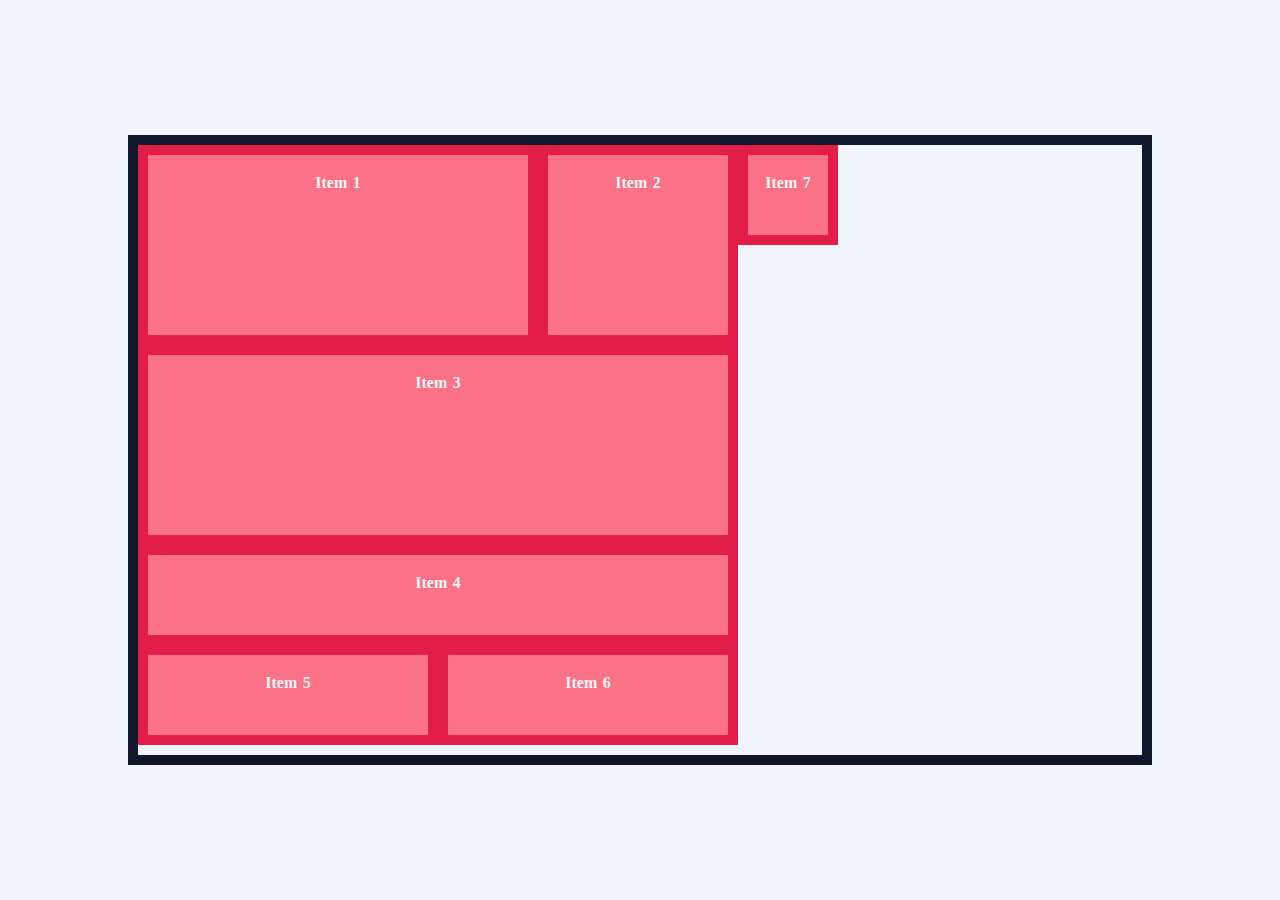
<file: css/grid/index.html>
<!DOCTYPE html>
<html lang="en">
<head>
    <meta charset="UTF-8">
    <meta name="viewport" content="width=device-width, initial-scale=1.0">
    <title>CSS Grid</title>
    <link rel="stylesheet" href="./grid.css">
</head>
<body>
    
    <div class="container">
        <div class="item item-1"> Item 1</div>
        <div class="item item-2"> Item 2</div>
        <div class="item item-3"> Item 3</div>
        <div class="item item-4"> Item 4</div>
        <div class="item item-5"> Item 5</div>
        <div class="item item-6"> Item 6</div>
        <div class="item item-7"> Item 7</div>
    </div>

</body>
</html>
</file>
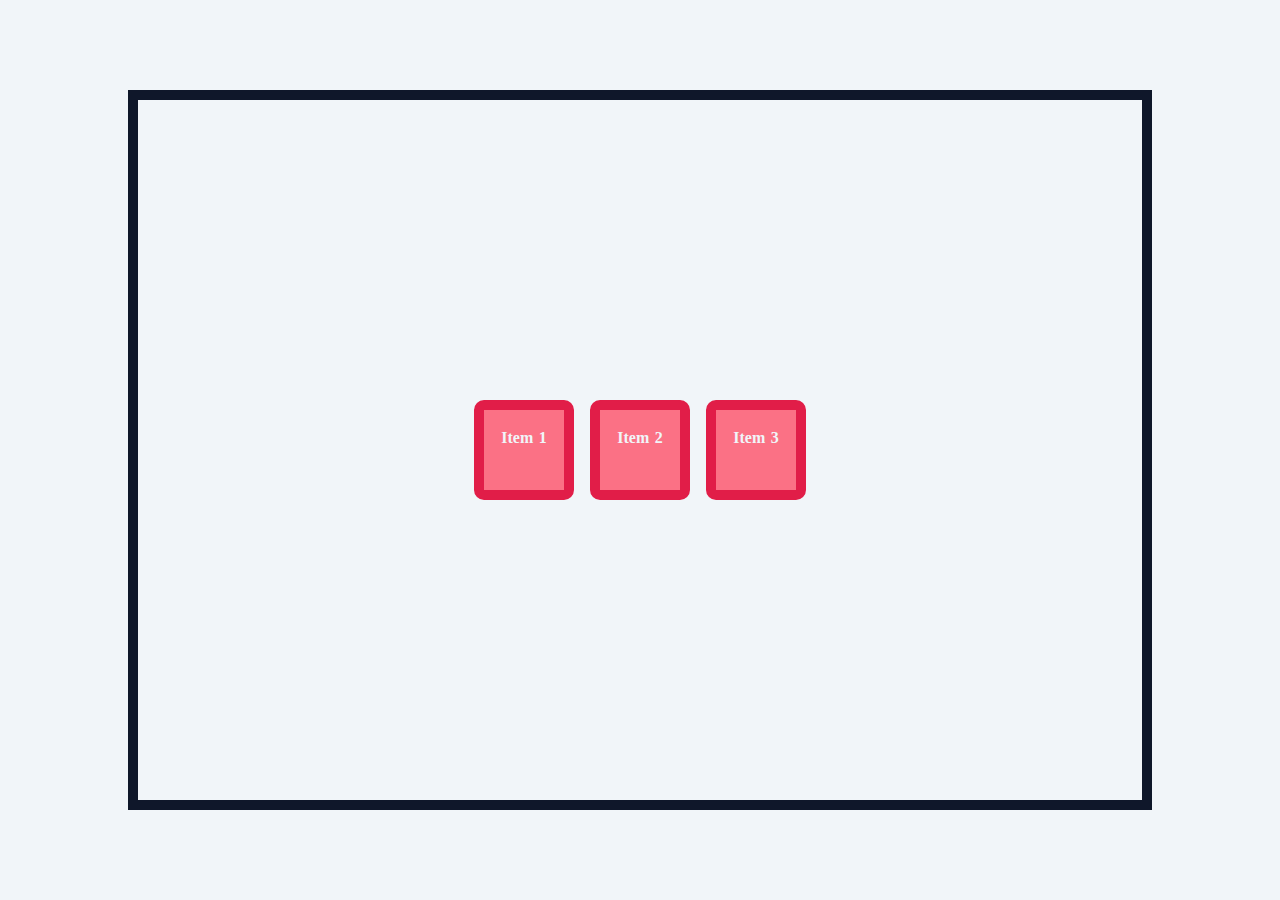
<file: css/flexbox/flexbox.html>
<!DOCTYPE html>
<html lang="en">
<head>
    <meta charset="UTF-8">
    <meta name="viewport" content="width=device-width, initial-scale=1.0">
    <title>Flexbox</title>
    <link rel="stylesheet" href="./flexbox.css">
</head>
<body>
    
    <div class="container">
        <div class="item item-1">Item 1 </div>
        <div class="item item-2">Item 2 </div>
        <div class="item item-3">Item 3 </div>
        <!-- <div class="item item-1">Item 1 </div>
        <div class="item item-1">Item 2 </div>
        <div class="item item-1">Item 3 </div>
        <div class="item item-1">Item 1 </div>
        <div class="item item-1">Item 2 </div>
        <div class="item item-1">Item 3 </div> -->
    </div>



</body>
</html>
</file>
<file: css/grid/grid.css>
:root{
    --clr-dark: #0f172a;
    --clr-light: #f1f5f9;
    --clr-accent: #e11d48;
}
*, *::before, *::after{
    box-sizing: border-box;
}
body{
    margin: 0;
    padding: 0;
    line-height: 1.5;
    word-spacing: 1.4px;
    font-family: 'Times New Roman', Times, serif;
    color: var(--clr-dark);
    background-color: var(--clr-light);
    display: flex;
    justify-content: center;
    align-items: center;
    height: 100vh;

}
.container{
    width: 80%;
    height: 70%;
    margin: 0 auto;
    border: 10px solid var(--clr-dark);
}

.item{
    width: 100%;
    background-color: #fb7185;
    padding: 1em;
    font-weight: 700;
    color: var(--clr-light);
    text-align: center;
    border: 10px solid var(--clr-accent);
}
/* End of Base Style */

.container{
    display: grid;
    grid-template-columns: 100px 100px 100px 100px 100px 100px; /* specify per collumn space*/
    grid-template-rows: 100px 100px 100px 100px 100px 100px; /* specify per row space*/
    grid-auto-rows: 100px;
    grid-auto-columns: 100px;
    grid-auto-flow: column;
}
.item-1{
    /* grid-row-start: 1;
    grid-row-end: 3;
    grid-column-start: 1;
    grid-column-end: 5;  using this four or using this two are same*/
    grid-row: 1 / 3;
    grid-column: 1 / 5; /*Starting line (separate by /) endline number*/

}
.item-2{
    grid-row: 1 / 3;
    grid-column: 5 / 7;
}
.item-3{
    grid-row: span 2; /* where ever you are just expand  to the next line*/
    grid-column: span 6;
}
.item-4{
    /* grid-area: row-start col-start row-end col-end; */
    grid-area: 5 / 1 / 5 / -1
}
.item-5{
    /* grid-area: row-start col-start row-end col-end; */
    grid-area: 6 / 1 / 6 / 4
}

.item-6{
    /* grid-area: row-start col-start row-end col-end; */
    grid-area: 6 / 4 / 6 / -1
}
/* .container{
   
    grid-template-columns: 1fr 1fr 1fr 1fr 1fr 1fr 1fr;
    grid-template-rows: 1fr 1fr 1fr minmax(100px,3fr) 1fr 1fr 1fr;
} */

/* .container{
    display:grid;
    grid-template-rows: 100px 300px 100px;
    grid-template-columns: 1fr 3fr;
    grid-template-areas: 
    'header header'
    'main aside'
    'footer footer';
} */

/* .item-1{
    grid-area: header;
} */

.container{
    display: grid;
    grid-template-rows: repeat(4,100px);
    grid-template-columns: repeat(auto-fit , minmax(100px,1f));

}
</file>
<file: css/flexbox/flexbox.css>
:root{
    --clr-dark: #0f172a;
    --clr-light: #f1f5f9;
    --clr-accent: #e11d48;
}
*, *::before, *::after{
    box-sizing: border-box;
}
body{
    margin: 0;
    padding: 0;
    line-height: 1.5;
    word-spacing: 1.4px;
    font-family: 'Times New Roman', Times, serif;
    color: var(--clr-dark);
    background-color: var(--clr-light);
    display: flex;
    justify-content: center;
    align-items: center;
    height: 100vh;

}
.container{
    width: 80%;
    height: 80%;
    margin: 0 auto;
    border: 10px solid var(--clr-dark);
}

.item{
    width: 100px;
    height: 100px;
    background-color: #fb7185;
    padding: 1em;
    font-weight: 700;
    color: var(--clr-light);
    text-align: center;
    border: 10px solid var(--clr-accent);
    border-radius: 10px;
}
/* End of Base Style */

.container{
    display:  flex; /* If not mentioned Horizontal type*/
    /* flex-direction: column; Vertical type */
    /* flex-direction: row;  Horizontal type */
    justify-content: center; /* It works in parent not in children class. It also align item in X axis or horizontal*/
    align-items: center; /* It works also for parent class and Y-axis or vertical. */
    gap: 1rem;
    flex-wrap:  wrap;   /* This will make the items to go down one by one if there is no space left in that direction. overflow will not happen here */
    /* align-content: center; this property works when flexwrap was called */
}

.item-3{
    /* flex-grow: 1; This will make the item go to last position in horizontal direction but it doesn't work on Safari browser. This will make the item to grow according to its content size It will take the remaining space in the container */
    /* order: -1; */
}

.item-3{
    /* flex-shrink: 0; */
    /* flex: grow shrink basis; */
    /* flex: 0.1; */
    align-self: center;
}
</file>
